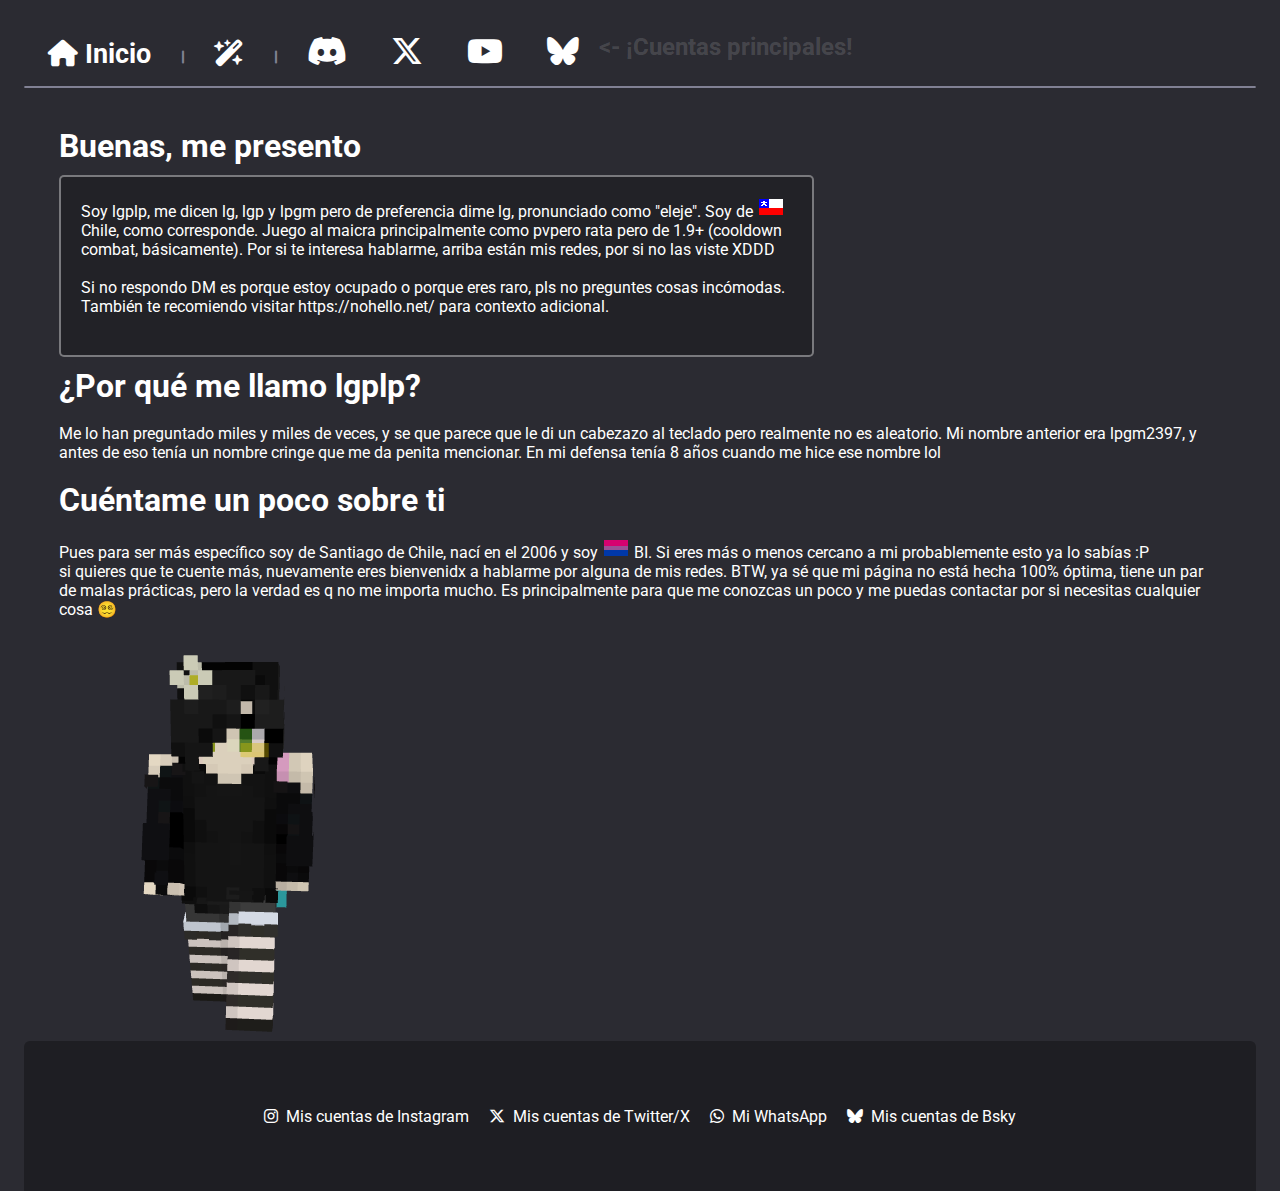
<file: index.html>
<!DOCTYPE html>
<html lang="es">
<head>
    <title>lgplp</title>
    <link rel="shortcut icon" href="https://mc-heads.net/avatar/fc1b45b1-ff47-440f-8484-c5a55558c066" type="image/x-icon">
    <link rel="stylesheet" href="css/style.css">
    <link rel="stylesheet" href="css/mobileWarning.css" id="1">

    <link href="https://cdnjs.cloudflare.com/ajax/libs/font-awesome/6.7.1/css/all.min.css" rel="stylesheet">
    <!-- fun fact: antes usaba la librería de FA localmente, lo que significa que todos los estilos estaban descargados en este proyecto XDDD -->

    <meta charset="UTF-8">
    <meta name="viewport" content="width=device-width, initial-scale=1.0">
</head>
<body>
    <div id="DesktopView">
        <header>
            <nav>
                <ul>
                    <li class="nav-link">
                        <button onclick="navigate('#home')">
                            <h1 class="nav-icon">
                                <i class="fa-solid fa-house"></i> Inicio
                            </h1>
                        </button>
                    </li>
                    <i class="fa-solid fa-minus sep"></i>
                    <li class="nav-link" title="Comisiones">
                        <button onclick="navigate('#comms')">
                            <h1 class="nav-icon">
                                <i class="fa-solid fa-wand-magic-sparkles comms-icon"></i>
                            </h1>
                        </button>
                    </li>
                    <i class="fa-solid fa-minus sep"></i>
                    <li class="nav-link" title="Discord">
                        <a href="https://www.discord.com/users/1007790226292363444/" target="_blank">
                            <h1 class="nav-icon">
                                <i class="fa-brands fa-discord"></i>
                            </h1>
                        </a>
                    </li>
                    <li class="nav-link" title="Twitter">
                        <a href="" target="_blank" id="twitter-link">
                            <h1 class="nav-icon">
                                <i class="fa-brands fa-x-twitter"></i>
                            </h1>
                        </a>
                    </li>
                    <li class="nav-link" title="YouTube">
                        <a href="" target="_blank" id="youtube-link">
                            <h1 class="nav-icon">
                                <i class="fa-brands fa-youtube"></i>
                            </h1>
                        </a>
                    </li>
                    <li class="nav-link" title="BlueSky">
                        <a href="" target="_blank" id="bsky-link">
                            <h1 class="nav-icon">
                                <i class="fa-brands fa-bluesky"></i>
                            </h1>
                        </a>
                    </li>
                </ul>
                <h2 class="navtxt"> <- ¡Cuentas principales! </h2>
            </nav>
            
            <hr color="#818194" class="navhr">
        </header>

        <!-- coso para no perderme -->
        <main id="content">
            
        </main>
        
        <!-- coso para no perderme -->

        <footer>
            <ul>
                <li class="footer-container">
                    <button class="footer-link" onclick="navigate('#instagram')">
                        <i class="fa-brands fa-instagram"></i> Mis cuentas de Instagram
                    </button>
                </li>
                <li class="footer-container">
                    <button class="footer-link" onclick="navigate('#twitter')">
                        <i class="fa-brands fa-x-twitter"></i> Mis cuentas de Twitter/X
                    </button>
                </li>
                <li class="footer-container">
                    <a href="whatsapp.html" class="footer-link" target="_blank">
                        <i class="fa-brands fa-whatsapp"></i> Mi WhatsApp
                    </a>
                </li>
                <li class="footer-container">
                    <button class="footer-link" onclick="navigate('#bsky')">
                        <i class="fa-brands fa-bluesky"></i> Mis cuentas de Bsky
                    </button>
                </li>
            </ul>
        </footer>
        
        
    </div>
    <div id="MobileView">
        <center>
            <h1>Esta página no está hecha para ser vista desde un dispositivo móvil. Tampoco tengo planes de hacerlo, al menos en un futuro cercano. ¿Quieres verla igualmente?</h1>
            <button onclick="toggleView()" class="mobilebutton">
                <h1>Ver</h1>
            </button>
        </center>
    </div>
</body>
<script src="index.js"></script>
</html>
</file>
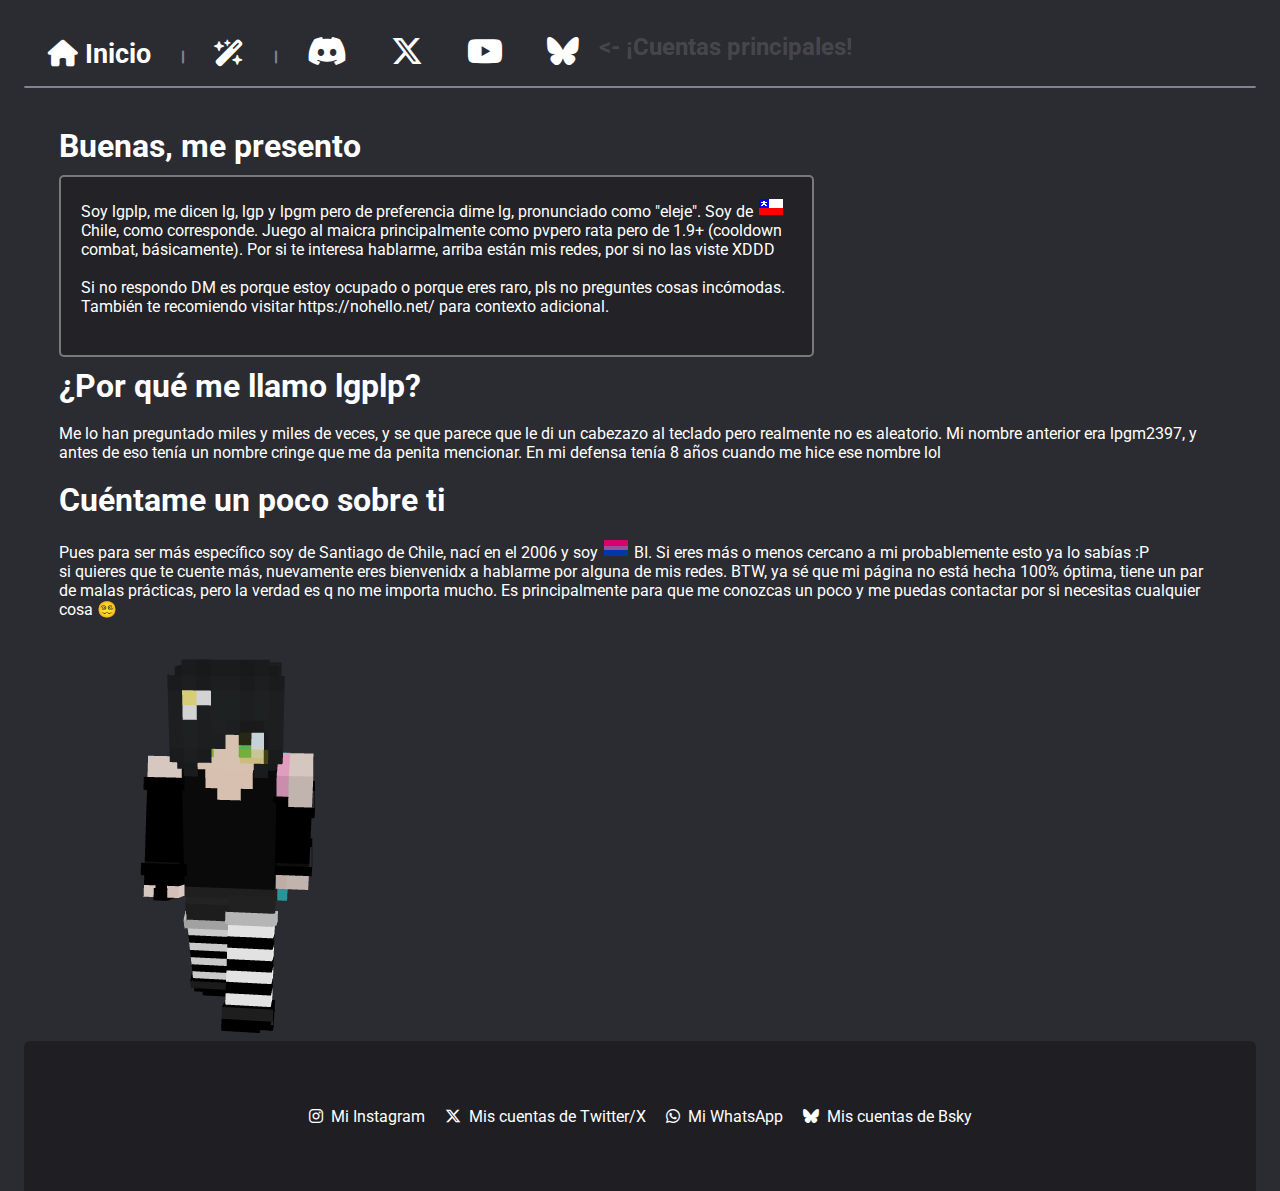
<file: ztest--unused.html>
<!DOCTYPE html>
<html lang="es">
<head>
    <title>lgplp</title>
    <link rel="shortcut icon" href="https://mc-heads.net/avatar/fc1b45b1-ff47-440f-8484-c5a55558c066" type="image/x-icon">
    <link rel="stylesheet" href="css/style.css">
    <link rel="stylesheet" href="css/mobileWarning.css" id="1">

    <link href="https://cdnjs.cloudflare.com/ajax/libs/font-awesome/6.7.1/css/all.min.css" rel="stylesheet">
    <!-- fun fact: antes usaba la librería de FA localmente, lo que significa que todos los estilos estaban descargados en este proyecto XDDD -->

    <meta charset="UTF-8">
    <meta name="viewport" content="width=device-width, initial-scale=1.0">
</head>
<body>
    <div id="DesktopView">
        <header>
            <nav>
                <ul>
                    <li class="nav-link">
                        <button onclick="navigate('#home')">
                            <h1 class="nav-icon">
                                <i class="fa-solid fa-house"></i> Inicio
                            </h1>
                        </button>
                    </li>
                    <i class="fa-solid fa-minus sep"></i>
                    <li class="nav-link" title="Comisiones">
                        <button onclick="navigate('#comms')">
                            <h1 class="nav-icon">
                                <i class="fa-solid fa-wand-magic-sparkles comms-icon"></i>
                            </h1>
                        </button>
                    </li>
                    <i class="fa-solid fa-minus sep"></i>
                    <li class="nav-link" title="Discord">
                        <a href="https://www.discord.com/users/1007790226292363444/" target="_blank">
                            <h1 class="nav-icon">
                                <i class="fa-brands fa-discord"></i>
                            </h1>
                        </a>
                    </li>
                    <li class="nav-link" title="Twitter">
                        <a href="" target="_blank" id="twitter-link">
                            <h1 class="nav-icon">
                                <i class="fa-brands fa-x-twitter"></i>
                            </h1>
                        </a>
                    </li>
                    <li class="nav-link" title="YouTube">
                        <a href="" target="_blank" id="youtube-link">
                            <h1 class="nav-icon">
                                <i class="fa-brands fa-youtube"></i>
                            </h1>
                        </a>
                    </li>
                    <li class="nav-link" title="BlueSky">
                        <a href="" target="_blank" id="bsky-link">
                            <h1 class="nav-icon">
                                <i class="fa-brands fa-bluesky"></i>
                            </h1>
                        </a>
                    </li>
                </ul>
                <h2 class="navtxt"> <- ¡Cuentas principales! </h2>
            </nav>
            
            <hr color="#818194" class="navhr">
        </header>

        
        <main id="content">
            
            <!-- coso para no perderme -->

            <h1>Buenas, me presento</h1>
            <div>
            <p class="main-section">Soy lgplp, me dicen lg, lgp y lpgm pero de preferencia dime lg, pronunciado como "eleje". Soy de  <img src="assets/clflag.png" style="margin: 2px"> Chile, como corresponde.
                Juego al maicra principalmente como pvpero rata pero de 1.9+ (cooldown combat, básicamente). Por si te interesa hablarme, arriba están mis redes, por si no las viste XDDD
                <br><br>
                Si no respondo DM es porque estoy ocupado o porque eres raro, pls no preguntes cosas incómodas. También te recomiendo visitar <a href="https://nohello.net/es" target="_blank">https://nohello.net/</a> para contexto adicional.
                <br><br>
                <h1>¿Por qué me llamo lgplp?</h1>
                <br>
                Me lo han preguntado miles y miles de veces, y se que parece que le di un cabezazo al teclado pero realmente no es aleatorio. Mi nombre anterior era lpgm2397, y antes de eso tenía un nombre cringe que me da penita mencionar. En mi defensa tenía 8 años cuando me hice ese nombre lol
                <br><br>
                <h1>Cuéntame un poco sobre ti</h1>
                <br>
                Pues para ser más específico soy de Santiago de Chile, nací en el 2006 y soy <img src="assets/beeflag.png" style="margin: 2px"> BI. Si eres más o menos cercano a mi probablemente esto ya lo sabías :P
                <br>
                si quieres que te cuente más, nuevamente eres bienvenidx a hablarme por alguna de mis redes. BTW, ya sé que mi página no está hecha 100% óptima, tiene un par de malas prácticas, pero la verdad es q no me importa mucho. Es principalmente para que me conozcas un poco y me puedas contactar por si necesitas cualquier cosa 😵‍💫
            </p>

            <img src="assets/skin1.png" alt="mi skin :v">

            </div>
            <!-- coso para no perderme -->

        </main>
        
        

        <footer>
            <ul>
                <li class="footer-container">
                    <button class="footer-link" onclick="navigate('#instagram')">
                        <i class="fa-brands fa-instagram"></i> Mi Instagram
                    </button>
                </li>
                <li class="footer-container">
                    <button class="footer-link" onclick="navigate('#twitter')">
                        <i class="fa-brands fa-x-twitter"></i> Mis cuentas de Twitter/X
                    </button>
                </li>
                <li class="footer-container">
                    <a href="whatsapp.html" class="footer-link" target="_blank">
                        <i class="fa-brands fa-whatsapp"></i> Mi WhatsApp
                    </a>
                </li>
                <li class="footer-container">
                    <button class="footer-link" onclick="navigate('#bsky')">
                        <i class="fa-brands fa-bluesky"></i> Mis cuentas de Bsky
                    </button>
                </li>
            </ul>
        </footer>
        
        
    </div>
    <div id="MobileView">
        <center>
            <h1>Esta página no está hecha para ser vista desde un dispositivo móvil. Tampoco tengo planes de hacerlo, al menos en un futuro cercano. ¿Quieres verla igualmente?</h1>
            <button onclick="toggleView()" class="mobilebutton">
                <h1>Ver</h1>
            </button>
        </center>
    </div>
</body>
</html>
</file>
<file: css/style.css>
@import url('https://fonts.googleapis.com/css2?family=Roboto&display=swap');

#MobileView {
    display: none;
}
:root {
    --body-color: #2b2b32;
    --txt-color: #fff;
    --transparent-text: #ffffff25;
    --hover-color: #bca3ff;
    --sepcol: #818194;
    --footer-color: #1e1e23;
}

::-webkit-scrollbar {
    display: none;
}

* {
    margin: 0;
    padding: 0;
    box-sizing: border-box;
    font-family: 'Roboto', sans-serif;
}

ul, li {
    list-style: none;
}

body {
    background-color: var(--body-color);
    color: var(--txt-color);
    margin: 1.5rem;
    height: 100vh;
}

a {
    text-decoration: none;
    color: var(--txt-color);
    display: inline-flex;
}

hr.navhr {
    border-radius: 2px;
}

header {
    display: inline-block;
    width: 100%;
    position: sticky;
    top: 0;
    padding: 5px 0 0;
    background-color: var(--body-color);
}
nav {
    padding: 4px 4px 15px 4px;
    display: inline-flex;
    user-select: none;
} .nav-icon {
        transition: 0.2s;
    } .nav-icon:hover {
            color: var(--hover-color);
        }
    .nav-link {
        display: inline;
        margin: 0 20px 0 20px;
}   .navtxt {
    color: var(--transparent-text);
}

button {
    background-color: #00000000;
    border: none;
    color: var(--txt-color);
} button:hover {
    cursor: pointer;
}

.sep {
    transform: rotate(90deg);
    color: var(--sepcol);
}

.comms-icon {
    transition: all 0.2s;
}
.comms-icon:hover {
    transform: scale(1.1);
}

main {
    margin: 2%;
    padding: 10px;
    height: 100vh;
}

main section {
    align-items: center;
} .main-section {
    width: 65%;
    height: fit-content;
    padding: 20px;
    margin: 10px 0 10px 0;
    background-color: #00000035;
    border-radius: 5px;
    border: solid 2px #ffffff65;
}

.skin-section {
    display: inline-flex;
}

.socials-section {
    margin: 30px 0 30px 0;
    display: flex;
    justify-content: center;
    gap: 30px;
    user-select: none;
}

.socials-link {
    width: 150px;
    height: 150px;
    padding: 10px;
    display: flex;
    flex-direction: column;
    align-items: center;
    text-decoration: none;

    background-color: #00000035;
    border-radius: 10px;
    border: solid 3px #ffffff65;
}

.socials-section .socials-icon {
    font-size: 100px;
    margin-bottom: 10px;
} .socials-section2 {
    padding: 0 0 50px 0;
}

.socials-section h4 {
    margin: 0;
    color: #fff;
}

.socials-section li.socials-link {
    margin: 30px;
}




footer {
    display: inline-flex;
    align-items: center;
    justify-content: center;
    width: 100%;
    height: 150px;
    background-color: var(--footer-color);
    color: var(--txt-color);
    text-align: center;
    padding: 20px;
    border-radius: 6px 6px / 6px 6px 0 0;
    position: relative;
    bottom: 0;
}

footer ul {
    display: flex;
    justify-content: center;
    align-items: center;
    list-style: none;
    padding: 0;
    margin: 0;
}

.footer-container {
    display: flex;
    align-items: center;
    margin: 0 10px;
}

.footer-link {
    display: flex;
    align-items: center;
    gap: 8px;
    color: var(--txt-color);
    text-decoration: none;
    font-size: 16px;
}

.footer-link:hover {
    color: var(--hover-color);
}

.fa-bluesky:before {
    font-family: 'Font Awesome 6 Brands';
    content: '\f5f2';
    font-weight: 400;
  }
</file>
<file: css/mobileWarning.css>
@import url('https://fonts.googleapis.com/css2?family=Roboto&display=swap');
@import url('style.css');

body {
    font-family: 'Roboto', sans-serif;
}

@media only screen and (max-width: 768px) {
    #DesktopView {
        display: none;
    }

    #MobileView {
        display: block;
        margin: 50% 0 0 0;
    }

    body {
        background-color: black;
        color: #fff;
    }

    .mobilebutton {
        margin: 30px;
        padding: 10px 30px 10px 30px;
        border-radius: 5px;
        border:  solid 2px #7e7e7e;
        background-color: rgb(35, 35, 35);
        text-decoration: dashed;
    }
}

@media only screen and (min-width: 768px) {
    #MobileView {
        display: none;
    }
}


@media only screen and (max-width: 768px) {
    #DesktopView {
        display: none !important;
    }

    #MobileView {
        display: block !important;
        margin: 50% 0 0 0;
    }
}
</file>
